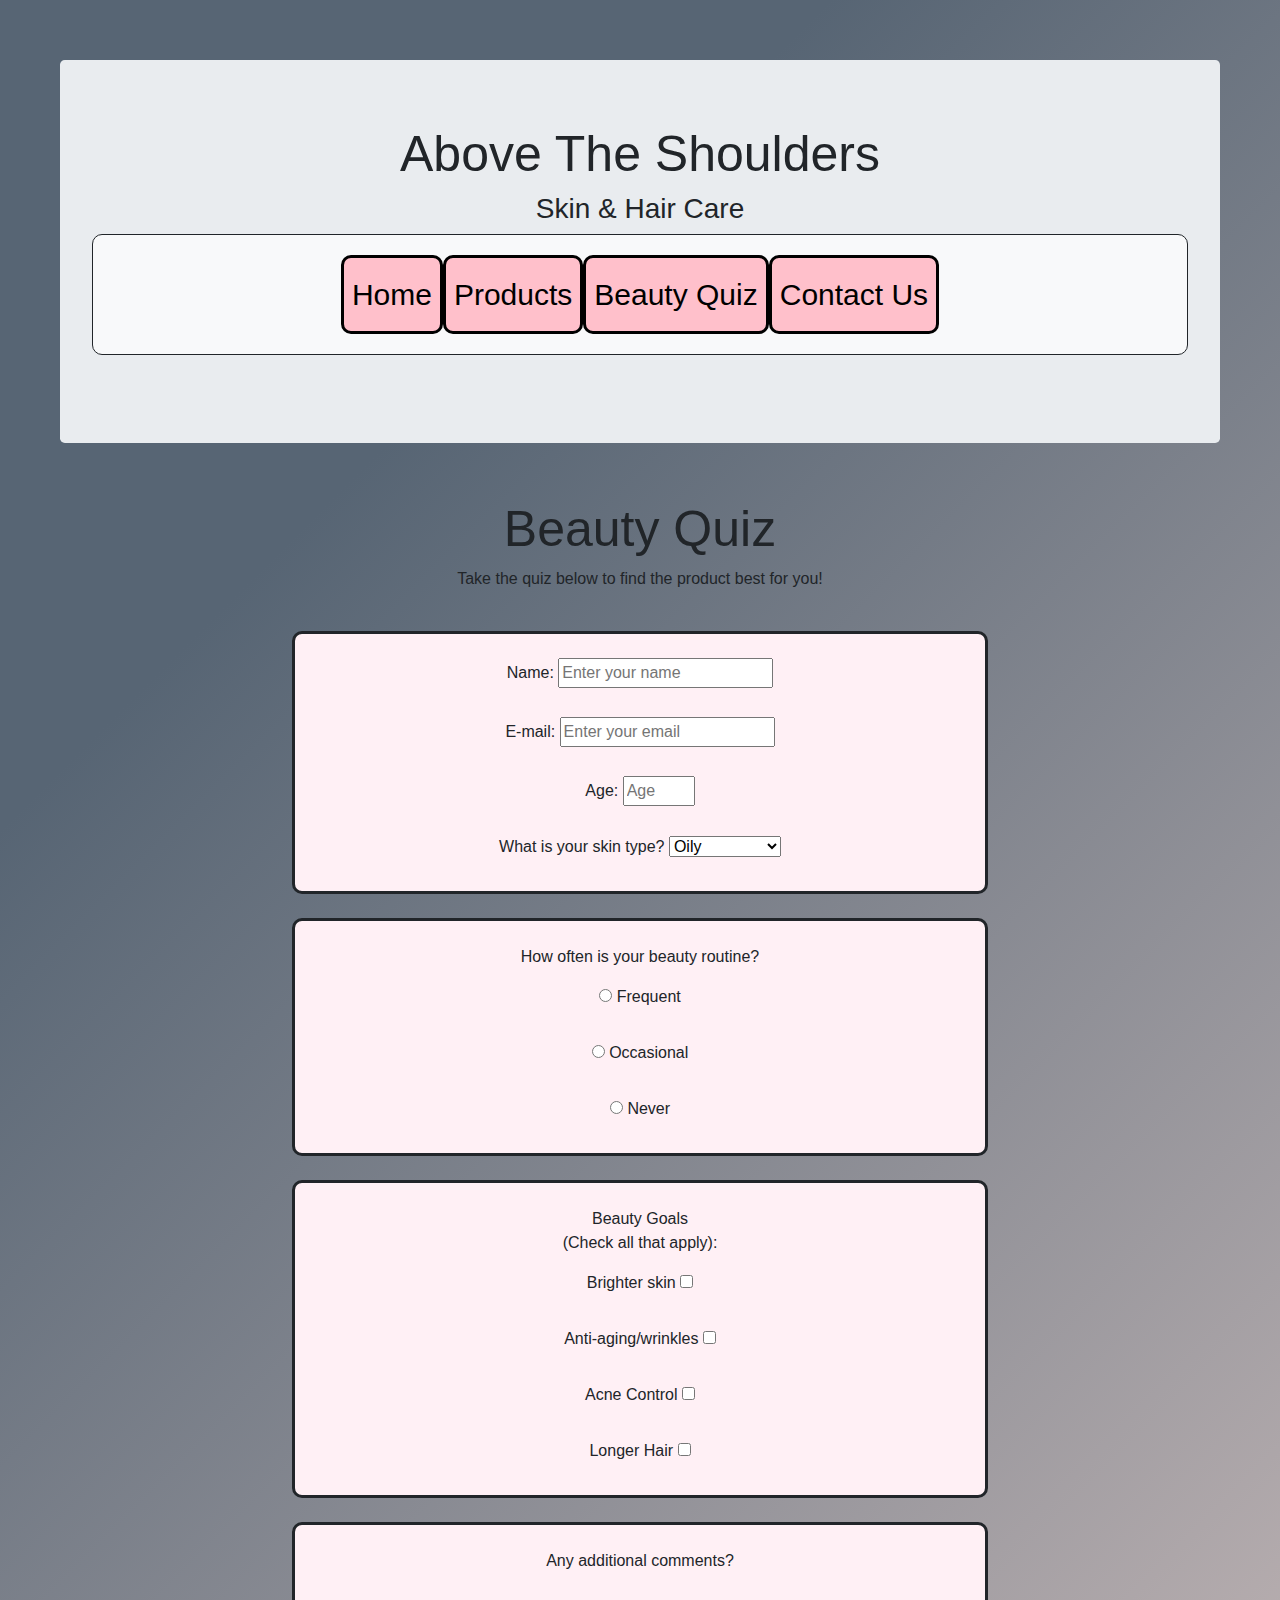
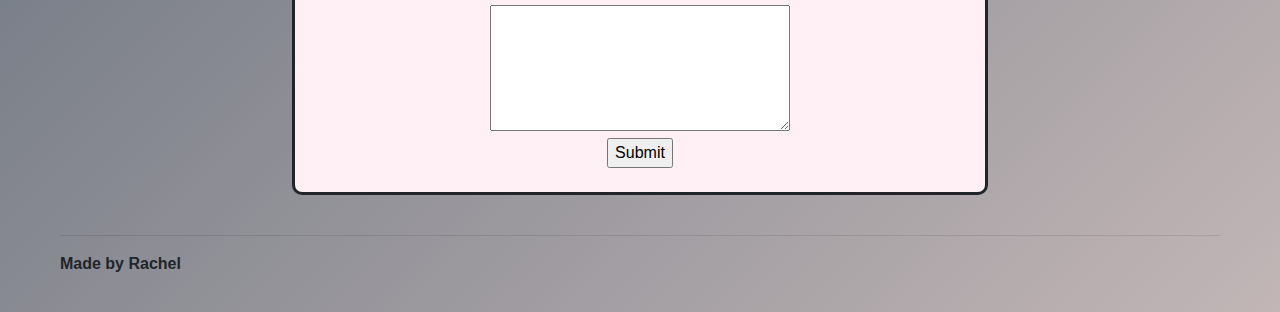
<file: beautyquiz.html>
<!DOCTYPE html>
<html lang="en-US">


<head>
  <meta charset="UTF-8">
  <meta name="viewport" content="width=device-width, initial-scale=1">
      <link rel="stylesheet" href="https://maxcdn.bootstrapcdn.com/bootstrap/4.1.3/css/bootstrap.min.css">
      <script src="https://ajax.googleapis.com/ajax/libs/jquery/3.3.1/jquery.min.js"></script>
      <script src="https://cdnjs.cloudflare.com/ajax/libs/popper.js/1.14.3/umd/popper.min.js"></script>
      <script src="https://maxcdn.bootstrapcdn.com/bootstrap/4.1.3/js/bootstrap.min.js"></script>

  
  <link rel="stylesheet" type="text/css" href="style.css">
    
     
</head>
<body>

  <div class="jumbotron text-center">
    <h1>Above The Shoulders</h1>
    <h3>Skin & Hair Care</h3> 
 
    <nav class="navbar navbar-expand-sm bg-light justify-content-center">
  <ul class="navbar-nav">
    <li class="nav-item">
      <a class="nav-link" href="index.html">Home</a>
    </li>
    <li class="nav-item">
      <a class="nav-link" href="products.html">Products</a>
    </li>
    <li class="nav-item">
      <a class="nav-link" href="beautyquiz.html">Beauty Quiz</a>
    </li>
    <li class="nav-item">
      <a class="nav-link" href="contact-us.html">Contact Us</a>
    </li>
  </ul>
</nav>
<br>
  </div>

<br>
    <h1 id="title">Beauty Quiz</h1>
<p id= "description">Take the quiz below to find the product best for you!</p>
<br>
<div>
<form action="" id= "survey-form">
  <br>
 <label for= "name">Name:</label> <input type= "name" id= "name" placeholder= "Enter your name" id= "submit" required>
  <br><br>
  <label for= "email">E-mail:</label> <input type= "email" id= "email" placeholder= "Enter your email" id= "submit" required>
  <br><br>
  <label for= "number">Age:</label> <input type= "number" id= "number" min= "16" max= "150" placeholder= "Age" id="submit">
  <br><br>
  <label for= "skin-type">What is your skin type?</label>
  <select id= "dropdown" name= "skin-type" id="submit" required>
    <option value= "oily">Oily</option>
    <option value= "dry">Dry</option>
    <option value= "combination">Combination</option>
    <br><br>

  </select>
  <br><br>
</form>
</div>
<br>
<div>
<form>
  <br>
  <p>How often is your beauty routine?</p>
  <input type= "radio" id= "frequent" name= "answer" value= "frequent" id= "submit">
  <label for= "frequent">Frequent</label>
  <br><br>
  <input type= "radio" id= "occasional" name= "answer" value= "occasional" id= "submit">
  <label for= "occasional">Occasional</label>
  <br><br>
  <input type= "radio" id= "never" name= "answer" value= "never" id= "submit">
  <label for= "never">Never</label>
  <br><br>
</form>
</div>
<br>
<div>
<form>
  <br>
  <p>Beauty Goals
    <br>(Check all that apply):</p>
  <label for= "brighter">Brighter skin</label>
  <input id= "brighter" name= "goals" type= "checkbox" value= "brighter" id= "submit">
  <br><br>
  <label for= "old skin">Anti-aging/wrinkles</label>
  <input id= "old skin" name= "goals" type= "checkbox" value= "old skin" id= "submit">
  <br><br>
    <label for= "acne">Acne Control</label>
  <input id= "acne" name= "goals" type= "checkbox" value= "acne" id= "submit">
  <br><br>
  <label for= "long hair">Longer Hair</label>
  <input id= "long hair" name= "goals" type= "checkbox" value= "long hair" id= "submit">
  <br><br>
</form>
</div>
<br>
<div>
<form>
  <br>
  <label for= "comments">Any additional comments?</label>
  <br><br>
  <textarea id= "comments" name= "comments" rows="5" cols= "30" id= "submit">
  </textarea>
  <br>
  <input type="submit">
  <br><br>
</form>
</div>
</body>
<br>
<hr>
<footer>
  <b>Made by Rachel</b>
</footer>

</html>
</file>
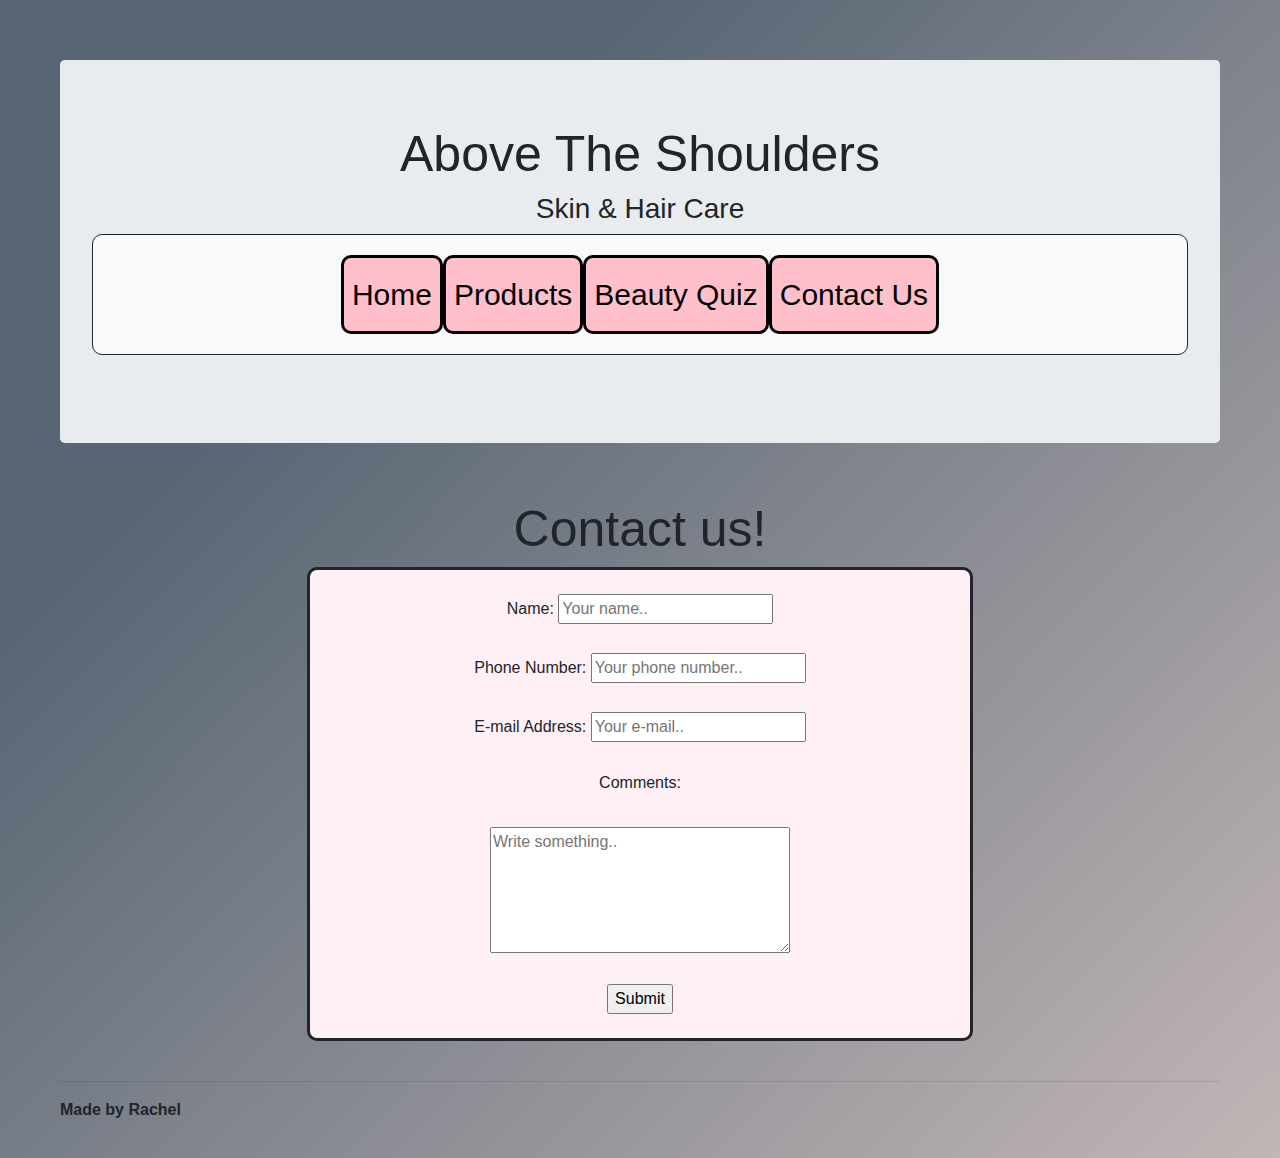
<file: contact-us.html>
<!DOCTYPE html>
<html lang="en-US">
<head>
  <meta charset="UTF-8">
  <meta name="viewport" content="width=device-width, initial-scale=1">
  <link rel="stylesheet" href="https://maxcdn.bootstrapcdn.com/bootstrap/4.1.3/css/bootstrap.min.css">
  <script src="https://ajax.googleapis.com/ajax/libs/jquery/3.3.1/jquery.min.js"></script>
  <script src="https://cdnjs.cloudflare.com/ajax/libs/popper.js/1.14.3/umd/popper.min.js"></script>
  <script src="https://maxcdn.bootstrapcdn.com/bootstrap/4.1.3/js/bootstrap.min.js"></script>
  
<link rel="stylesheet" type="text/css" href="style.css">
<title>Contact Us</title>


</head> 
<body>

  <div class="jumbotron text-center">
    <h1>Above The Shoulders</h1>
    <h3>Skin & Hair Care</h3> 
    
   
<nav class="navbar navbar-expand-sm bg-light justify-content-center">
  <ul class="navbar-nav">
    <li class="nav-item">
      <a class="nav-link" href="index.html">Home</a>
    </li>
    <li class="nav-item">
      <a class="nav-link" href="products.html">Products</a>
    </li>
    <li class="nav-item">
      <a class="nav-link" href="beautyquiz.html">Beauty Quiz</a>
    </li>
    <li class="nav-item">
      <a class="nav-link" href="contact-us.html">Contact Us</a>
    </li>
  </ul>
</nav>
<br>
  </div>

 

  <br>

<h1>Contact us!</h1>


<div class="container">
  <form id="contact-form">
<br>
    <label for="name">Name:</label>
    <input type="text" id="name" name="name" placeholder="Your name.." required>
<br><br>
    <label for="number">Phone Number:</label>
    <input type="text" id="number" name="number" placeholder="Your phone number.." required>
<br><br>
    <label for="email">E-mail Address:</label>
    <input type="text" id="email" name="email" placeholder="Your e-mail.." required>
    <br><br>
    <label for="comments">Comments:</label>
    <br><br>
    <textarea id="comments" name="comments" placeholder="Write something.." rows="5" cols="30" id= "submit"></textarea>
    <br><br>
    <input type="submit" value="Submit">
    <br><br>
  </form>
</div>


</body>
<br>
<hr>
<footer>
  <b>Made by Rachel</b>
</footer>

  </html>
</file>
<file: style.css>
head, h1 {
    font-family: 'Gill Sans', 'Gill Sans MT', Calibri, 'Trebuchet MS', sans-serif;
    font-size: 50px;
      }
  
  body {
    
    text-align: center;
    font-family: 'Franklin Gothic Medium', 'Arial Narrow', Arial, sans-serif;  
    background-color: #c2b6b6;
    background-image: linear-gradient(315deg, #c2b6b6 0%, #576574 74%);
    padding: 60px;
    

  }


  .topnav, .navbar {
      background-color: lavenderblush;
      max-width: 100%;
      border: solid;
      border-width: 1.5px;
      border-radius: 10px;
      /* float: left; */
      /* text-align: center; */
      padding: 20px;
  }
  
  .topnav a, .navbar a {
    
    background-color: pink;
    color: black;
    text-align: center;
    padding: 14px 16px;
    text-decoration: none;
    font-size: 30px;
    /* width: 100px; */
    border: solid;    
    border-radius: 10px;
  }
  
  .topnav a:hover {
    background-color: black;
    color: pink;
  }
  
  .navbar a:hover {
    background-color: black;
    color: pink;
  }

  .topnav a.active {
    background-color: purple;
    color: white;
  }
  
  
  img {
    padding: 20px;
    margin: 20px;
    /* opacity: 0.5; */
    width: 300px;
    max-width: 100%;
    height: auto;
  }
  
  
  form {
    background-color: lavenderblush;
    border-width: 1.5px;
    margin: 0 auto;
    position: relative;
    width: 60%;
    border: solid;
    border-radius: 10px;
  }

  


footer {
  float: left;
}

@media only screen and (max-width: 320px) {
  .topnav {
    width: 100%
  }
}

@media only screen and (min-width: 321px) and (max-width: 768px) {
  .topnav {
    width: 100%
  }
}

@media only screen and (min-width: 769px) {
  .topnav {
    width: 100%
  }
}

.card {
  box-shadow: 0 4px 8px 0 rgba(0, 0, 0, 0.2);
  max-width: 300px;
  margin: auto;
  text-align: center;
  font-family: arial;
}


.price {
  color: grey;
  font-size: 22px;
}

.card button {
  border: none;
  outline: 0;
  padding: 12px;
  color: white;
  background-color: #000;
  text-align: center;
  cursor: pointer;
  width: 100%;
  font-size: 18px;
}

.card button:hover {
  opacity: 0.7;
}

.carousel-inner {
    margin-left: auto;
    margin-right: auto;
    width: 50em
}
</file>
